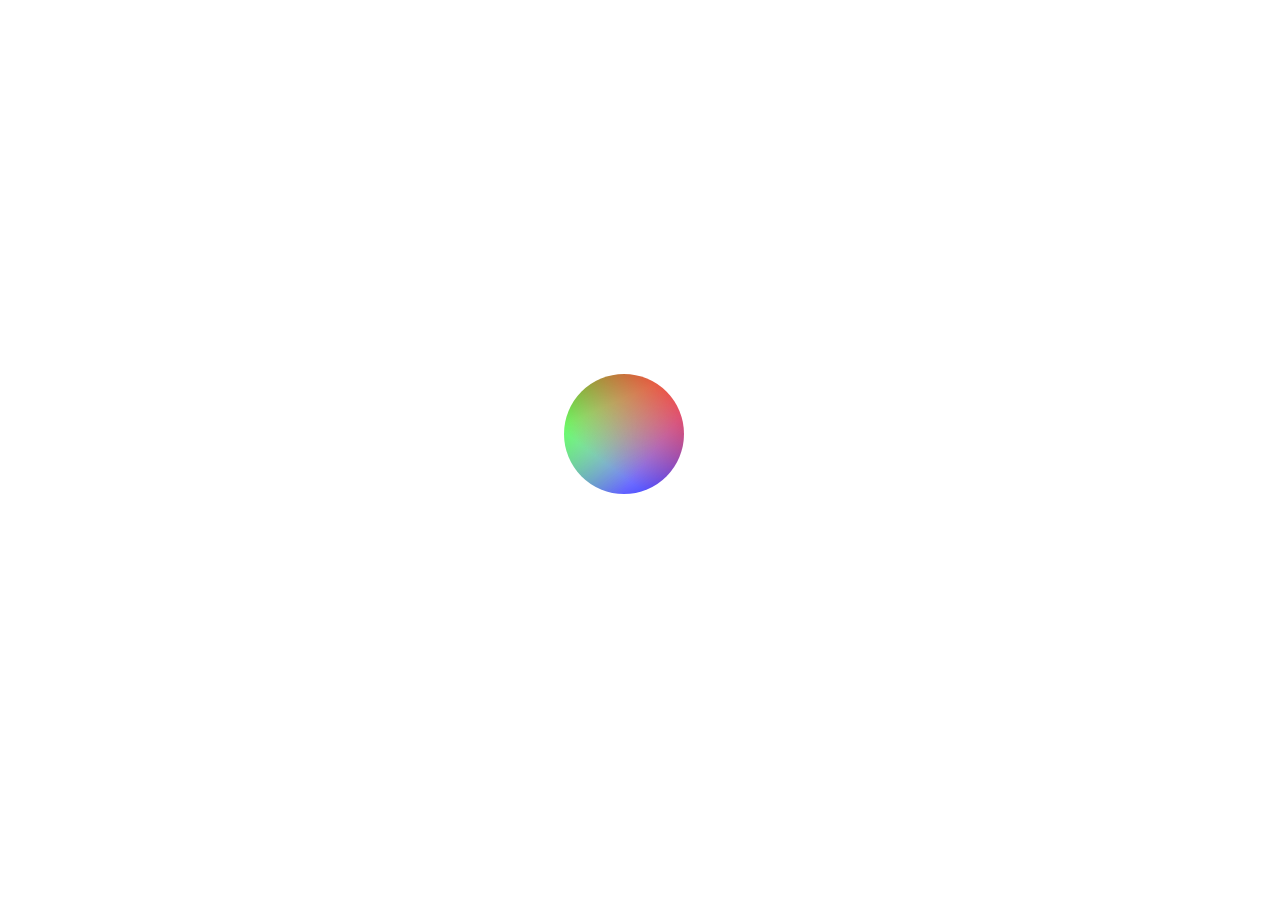
<file: src/index.html>
<!DOCTYPE html>
<html lang="en">
<head>
    <meta charset="UTF-8">
    <title>Vladislav Ryabchevsky</title>
    
    <meta name="description" content="Персональная страница Владислава Рябчевского">
    <meta name="autor" content="Vladislav Ryabchevsky">
    <meta property="og:title" content="Владислав Рябчевский">

    <link rel="stylesheet" href="css/reset.css">
    <link rel="stylesheet" href="css/style.css">
      <link
    rel="stylesheet"
    href="https://cdnjs.cloudflare.com/ajax/libs/animate.css/4.1.1/animate.min.css"
  />
</head>
<body onload="myFunction()" style="margin:0;">

<div id="loader"></div>
    <header style="display:none;" id="page_header" class="animate-bottom">
        <nav>
            <div class="logo">Владислав Рябчевский</div>
            <div class="menu"><ui>
                <li><a href="#">Обо мне</a></li>
                <li><a href="#">Услуги</a></li>
                <li><a href="#">Кейсы</a></li>
                <li><a href="#">Прайс</a></li>
                <li><a href="#">Отзывы</a></li>
                <li><a href="#">Контакты</a></li>
            </ui></div>
        </nav>
    </header>
    <main style="display:none;" id="page_main" class="animate-bottom">
     <section class="main"><div class="title__container">
             <h1>Привет<br>Я, Рябчевский Влад</h1>
             <h4>Программист, DevOps, веб-разработчик</h4>
             <input type="button" value="Обо мне">
             <input type="button" value="Мои работы">
     </div></section>
     <section class="about_me">
         <h4>Обо мне</h4>
         <div class="line"></div>
         <div class="self_img">
         <!--<img src="img/me_2.jpg" alt="Здесь должно быть мое фото в кружочке и по центру экрана">-->
         </div>

             <p>
                 Lorem ipsum dolor sit amet, consectetur adipisicing elit. Magnam consequuntur repellendus beatae, ea iusto sint est, nobis, sed nisi excepturi tempore itaque, iste id? Quos.
             </p>
              <p>
                 Lorem ipsum dolor sit amet, consectetur adipisicing elit. Magnam consequuntur repellendus beatae, ea iusto sint est, nobis, sed nisi excepturi tempore itaque, iste id? Quos.
             </p>
             <input type="submit" value="Скачать резюме">
         </section>
     <section class="my_skills">
         <h4>Что я умею</h4>
         <div class="line"></div>
         <div class="my_skills_list"><ul>
             <li><img src="img/laptop.png" alt="картинка"><br><h5>Веб-дизайн</h5><p>Lorem ipsum dolor sit amet, consectetur adipisicing elit. Perspiciatis tempora expedita vel animi eos! Ut?</p></li>
             <li><img src="img/brackets.png" alt="картинка"><br><h5>Разработка</h5><p>Lorem ipsum dolor sit amet, consectetur adipisicing elit. Dicta debitis, odio doloribus.</p></li>
             <li><img src="img/rocket.png" alt="картинка"><br><h5>DevOps</h5><p>Lorem ipsum dolor sit amet, consectetur adipisicing elit. Vel eos suscipit debitis, praesentium sint, sequi nobis, neque dolor ad fuga saepe!</p></li>
             <li><img src="img/louder.png" alt="картинка"><br><h5>Контроллеры</h5><p>Lorem ipsum dolor sit amet, consectetur adipisicing elit. Ea, iste minima.</p></li>
         </ul></div>
</section>
     <section class="my_cases">
         <h4>Кейсы</h4>
         <div class="line"></div>
         <p>Lorem ipsum dolor sit amet, consectetur adipisicing elit. Quo officiis nesciunt, recusandae tempora possimus ea. Voluptatem, optio, debitis!</p>
         <div class="my_cases_carousel">
             <div class="img_style"><img src="img/example.jpg" alt="демонстрация работы"></div>
             <div class="short_info">
                 <h5>Клиент:</h5><p>какая-то компания</p>
                 <h5>Веб-сайт:</h5><p>http://google.com</p>
                 <input type="submit" value="Посетить сайт">
             </div>
             <div class="long_info">
                 <h5>Название проекта</h5><p>Lorem ipsum dolor sit amet, consectetur adipisicing elit. Est excepturi voluptates ducimus natus saepe ex quae veritatis reprehenderit! Repellendus quam magnam accusantium quidem molestias deleniti.</p>
             </div>
         </div>
</section>
     <section class="calculation">
        <form action="#">
            <h4>Расчет стоимости</h4>
            <h5>Тип сайта</h5>
            <select name="site_type" id="1">
               <option value="" disabled selected>Выберете пункт...</option>
                <option value="visit">Сайт-визитка</option>
                <option value="visit">Интернет-магазин</option>
                <option value="visit">Корпоративный сайт</option>
                <option value="visit">Блог</option>
            </select>
            <h5>Дизайн</h5>
            <select name="site_type" id="1">
               <option value="" disabled selected>Выберете пункт...</option>
                <option value="visit">Стильный</option>
                <option value="visit">Модный</option>
                <option value="visit">Молодежный</option>
            </select>
            <h5>Адаптивность</h5>
            <select name="site_type" id="1">
               <option value="" disabled selected>Выберете пункт...</option>
                <option value="visit">Только ПК версия </option>
                <option value="visit">Адаптивный</option>
            </select>
        </form>
        <div class="line"></div>
        <p>Сроки: <span class="result">0</span></p>
        <p>Стоимость: <span class="result">0</span></p>
        </section>
     <section class="statistic">
          <h4>Немного статистики</h4>
          <div class="line"></div>
          <div class="statistic_list"><ul>
             <li><img src="img/icon_smile.png" alt="картинка"><br><h5>120</h5><p>счастливых клиентов</p></li>
             <li><img src="img/icon_brackets.png" alt="картинка"><br><h5>4600</h5><p>часов работы</p></li>
             <li><img src="img/icon_ok.png" alt="картинка"><br><h5>340</h5><p>проектов завершено</p></li>
             <li><img src="img/icon_champion.png" alt="картинка"><br><h5>23</h5><p>награды получено</p></li>
         </ul></div>
         <div class="statistic_bg"></div>
     </section>
     <section class="feedback">
         <h4>Отзывы</h4>
         <div class="line"></div>
         <div class="self_img"></div>
         <p>Lorem ipsum dolor sit amet, consectetur adipisicing elit. Vitae quibusdam assumenda dicta laudantium dolores recusandae ipsam, impedit, fugit libero corporis non magni. Eaque aliquid iste voluptate accusamus nemo! Officiis, minus.</p>
         <p><b>Алексей,</b> Ген директор ПАО "Газпром"</p>
         <img src="img/points.png" alt="">
     </section>
     <section class="contacts">
         <h4>Мои контакты</h4>
         <div class="line"></div>
         <p>Lorem ipsum dolor sit amet, consectetur adipisicing elit. Aliquid, laboriosam, sed. Mollitia aspernatur sint, facilis.</p>
         <div class="contact_list"><ul>
             <li><img src="img/icon_geo.png" alt="картинка"><br><p>Санкт-Петербург<br>Невский проспект 11</p></li>
             <li><img src="img/icon_mail.png" alt="картинка"><br><p>info@companyname.com</p></li>
             <li><img src="img/icon_call.png" alt="картинка"><br><p>+7 999 999-99-99</p></li>
         </ul>
         </div>
         <div class="contact_form">
             <h5>Оставьте мне сообщение</h5>
             <form action="#">
                 <input type="text" name="user_name" placeholder="Имя" class="text_input">
                 <input type="text" name="user_email" placeholder="Email" class="text_input">
                 <textarea name="user_message" placeholder="Сообщение"></textarea>
                 <input type="button" value="Отправить">
             </form>
         </div>
     <!--<div class="contact_social"><ul>
         <li><a href="#"><img alt="twitter"></a></li>
         <li><a href="#"><img alt="facebook"></a></li>
         <li><a href="#"><img alt="site"></a></li>
         <li><a href="#"><img alt="git"></a></li>
         <li><a href="#"><img alt="insta"></a></li>
         <li><a href="#"><img alt="linkedin"></a></li>
     </ul></div>-->
</section>
  <section class="map"><input type=submit value="I'm here!"></section>
   </main>
    <footer style="display:none;" id="page_footer"class="animate-bottom" >

         <div class="copyright"> Copyright&copy;2022 Андрей Браун. Designed by Web</div>
    </footer>
<script>
    var myVar;

    function myFunction() {
      myVar = setTimeout(showPage, 2000);
    }

    function showPage() {
        document.getElementById("loader").style.display = "none";
        document.getElementById("page_header").style.display = "block";
        document.getElementById("page_main").style.display = "block";
        document.getElementById("page_footer").style.display = "block";
    }
</script>
</body>
</html>
</file>
<file: src/css/style.css>
/*---общие элементы---*/
body{
    font-family: Arial, sans-serif;
}
h4{
    text-transform: uppercase;
    text-align: center;
    color: #102030;
    font-size: 22px;
    font-weight: bold;
    margin-top: 100px;

}
input{
    height: 40px;
    text-align: center;
    border: 2px solid #6d7682;
    background: none;
    border-radius: 5px;
    color: #6d7682;
    font-size: 13px;
    padding: 0px 16px;
    margin: 50px 14px;
    transition: all 0.5s ease;
}
.line{
    width:  70px;
    height: 4px;
    background-color: rgb(221,124,43);
    margin-top: 30px;
    margin-left: 860px;
    z-index: 100;
    position: sticky;

}
p{
    color: rgb(85,97,112);
}

header{
    z-index:1000;
    position:sticky;
}
main{
    width: 100%;
    height: 100%;
}
/*---анимация загрузчика---*/
#loader {
  position: absolute;
  left: 50%;
  top: 50%;
  z-index: 1;
  width: 120px;
  height: 120px;
  margin: -76px 0 0 -76px;
  background:
      linear-gradient(217deg, rgba(255,0,0,.8), rgba(255,0,0,0) 70.71%),
      linear-gradient(127deg, rgba(0,255,0,.8), rgba(0,255,0,0) 70.71%),
      linear-gradient(336deg, rgba(0,0,255,.8), rgba(0,0,255,0) 70.71%);
  padding: 3px;
  border-radius: 50%;

  -webkit-animation: spin 2s linear infinite;
  animation: spin 2s linear infinite;
}
@-webkit-keyframes spin {
  0% { -webkit-transform: rotate(0deg); }
  100% { -webkit-transform: rotate(360deg); }
}
@keyframes spin {
  0% { transform: rotate(0deg); }
  100% { transform: rotate(360deg); }
}
.animate-bottom {
  -webkit-animation: animatebottom 0.5s ease forwards;
  -o-animation: animatebottom 0.5s ease forwards;
  animation: animatebottom 0.5s ease forwards;
    opacity:0;
}
@keyframes animatebottom {
  from{ bottom:-100px; opacity:0 }
  to{ bottom:0; opacity:1 }
}

nav{
    width: 100%;
    height: 60px;
    background: #344051;
    position: fixed;
    z-index: 1000;
}

input:active{
    transform: scale(1.1)
}

.logo{
    color:white;
    font-size: 28px;
    line-height: 60px;
    padding-left: 385px;
    float: left;
    -webkit-animation: coming 2s ease;
    -o-animation: coming 2s ease;
    animation: coming 2s ease;
}
.menu{
    float: left;
    padding-left: 430px;
}
.menu li{
    list-style: none;
    float: left;
    line-height: 60px;
    color: #fff;
    margin-right: 40px;
    font-size: 14px;
    text-transform: uppercase;
    -webkit-animation: topshift 0.4s ease forwards;
    -o-animation: topshift 0.4s ease forwards;
    animation: topshift 0.4s ease forwards;
    opacity: 0;

}
.menu li:nth-child(2){animation-delay: 0.4s;}
.menu li:nth-child(3){animation-delay: 0.8s;}
.menu li:nth-child(4){animation-delay: 1.2s;}
.menu li:nth-child(5){animation-delay: 1.6s;}
.menu li:nth-child(6){animation-delay: 2s;}
.menu li a{
    transition: all 0.1s;
    color: white;
    transform:scale(1);
    display: inline-block;
}
.menu li a:visited{
    color: white;
}
.menu li a:hover{
    color: rgb(221,124,43);
}
.menu li a:active{
    transform:scale(1.1)
}

@keyframes coming{
    from{
        opacity: 0;
    }
    to{
        opacity: 1;
    }
}

@keyframes topshift{
    from{
        opacity: 0;
        margin-top: -80px;
    }
    to{
        opacity: 1;
        margin-top: 0px;
    }
}

@keyframes titlemove{
    from{
        opacity: 0;
        margin-left: -500px;
    }
    to{
        opacity: 1;
        margin-left: 432px;
    }
}

.main{
    width: 100%;
    height: 100%;
    background: url(../img/boy.png) 90% 100%/auto 85% no-repeat, url(../img/main_bg.png) center/cover no-repeat;
}
.title__container{
    float: left;
    margin: 432px 0px 0px 404px;
    color: #2c384a;
    text-align: center;
    opacity: 0;
    -webkit-animation: titlemove 2.4s ease forwards;
    -o-animation: titlemove 2.4s ease forwards;
    animation: titlemove 2.4s ease forwards;
    animation-delay: 2.4s;
}
.title__container h1{
    font-size: 60px;
    font-weight: bold;
}
.title__container h4{
    margin-top: 40px;
    font-size: 20px;
    color: #79818d;
}
.title__container input{
    transition: all 0.2s;
}
.title__container input:hover{
    background: #344051;
    color: white;
}
.title__container input:active{
    transform: scale(1.1)
}



.about_me{
    float:left;
    width: 100%;
    /*height: calc(100%-60px);*/
    text-align: left;
    font-size: 12px;
    padding: 0px 590px 0px 590px;

}
.about_me .line{
    margin-left: 270px;
}
.self_img{
    border: 1px solid #555;
    width: 200px;
    height: 200px;
    border-radius: 50%;
    background: url(../img/me_2.jpg);
    background-size: 115%;
    background-repeat: no-repeat;
    background-position: bottom;
    margin-top: 60px;
    margin-left: 210px;
    transition: all 1s ease 0s;
}
.self_img:hover{
    transform: scale(2,2);
}
.about_me p{
    margin: 20px 0px
}
.about_me input{
    margin-left: 220px;
    background: url(../img/download.png);
    background-position: 10px;
    background-repeat: no-repeat;
    padding-left: 30px;
    transition: all 0.2s;
    /масштабирование при наведении*/
}


.my_skills{
    float:left;
    width: 100%;
    background: url(../img/skills_bg.png);
    /*height: calc(100%-60px);
    border: 1px solid #555;*/
}
.my_skills_list{
    margin: 50px 350px ;
}
.my_skills_list li{

    float: left;
    line-height: 60px;
    color: #2c3e51;
    margin-right: 40px;
    font-size: 12px;
    text-align: center;
    width: 210px;
    margin: 30px;
    margin-bottom: 90px;
    line-height: 12px;
    transition: all 0.5s;
    transform:scale(1);
    display: inline-block;
}


.my_skills_list li:hover{
      animation: bounce; /* referring directly to the animation's @keyframe declaration */
  animation-duration: 1s; /* don't forget to set a duration! */
}
.my_skills_list h5{
    color: rgb(221,124,43);
    font-size: 14px;
    margin: 40px 0px 20px 0px;
}


.my_cases{
    float:left;
    width: 100%;
    height: calc(100%-60px);
}
.my_cases p{
    margin: 40px;
    text-align: center;
}
.img_style{
    text-align: center;
}
.my_cases_carousel p{
    margin: 15px 0px;
    text-align: left;
    font-size: 12px;
}
.my_cases_carousel h5{
    font-size: 16px;
    color: rgb(59,71,88);
}
.short_info{
    float: left;
    width: 15%;
    text-align: left;
    margin-left: 315px;
}
.short_info input{
    background: rgb(80, 179, 174);
    color: #fff;
    border: none;
    text-transform: uppercase;
    font-size: 16px;
    margin: 25px 0px;
}
.short_info h5{
    font-size: 16px;
    color: rgb(59,71,88);
}
.long_info{
    width: 85%;
    text-align: left;
    font-size: 14px;
}


.calculation{
    float:left;
    width: 890px;
    height: calc(100%-60px);
    margin: 0px 500px 150px 500px;
}
.calculation h5{
    text-transform: uppercase;
    font-size: 16px;
    margin-bottom: 20px;
    margin-top: 50px;
}
.calculation select{
    -webkit-appearance:none;
    padding: 22px;
    width: 100%;
    color: #747474;
}
.calculation .line{
    width: 100%;
    background: #d2d2d2;
    height: 2px;
    margin: 35px 0px 0px 0px;
}
.calculation p{
    font-size: 16px;
    font-weight: bold;
    margin-top:25px;
}
.result {
    display: block;
    text-align: right;
    margin-top:-14px;
}

.statistic{
    float:left;
    width: 100%;
    /*background: url(../img/statistic_bg.jpg) center;*/
}
.statistic ul{
    margin-left: 350px;
    margin-top: 50px;
}
.statistic li{
    float: left;
    line-height: 60px;
    color: #2c3e51;
    margin-right: 40px;
    font-size: 12px;
    text-align: center;
    width: 210px;
    margin: 30px;
    margin-bottom: 90px;
    line-height: 12px;
    transition: all 0.5s;
    transform:scale(1);
    display: inline-block;
}
.statistic li:hover{
    transform: scale(1.2)
}
.statistic_bg{
    /* The image used */
    background-image: url(../img/statistic_bg.jpg);

    /* Set a specific height */
    min-height: 450px;
    margin-top: -175px;

    /* Create the parallax scrolling effect */
    background-attachment: fixed;
    background-position: center;
    background-repeat: no-repeat;
    background-size: cover;
}
.statistic h5{
    font-size: 26px;
    font-weight: bold;
    margin: 30px;
}
.statistic p{
    text-transform: uppercase;
    letter-spacing: -1px;
}

.feedback{
    float:left;
    width: 560px;
    margin: 0px 615px;
    text-align: center;
}
.feedback .line{
    margin-left: 245px;
}
.feedback .self_img{
    width: 100px;
    height: 100px;
    margin-left: 230px;
}
.feedback p{
    text-align: center;
    margin-top:40px;
}
.feedback img{
    margin-top:40px;
    margin-bottom:90px;
    transition: all 1s ease;
}
.feedback img:hover{
    transform: rotate(90deg);
}

.contacts{
    float:left;
    width: 100%;
    background: url(../img/contact_bg.jpg) center no-repeat;
    color: #fff;
    text-align: center;
    height: 810px;
}
.contacts h4{
    color: #fff;

}
.contacts p{
    color: #fff;
    margin-top: 40px;
}
.contacts ul{
    margin: 50px 490px;

}
.contacts li{
    float: left;
    line-height: 60px;
    color: #2c3e51;
    margin-right: 40px;
    font-size: 12px;
    text-align: center;
    width: 210px;
    margin: 30px;
    margin-bottom: 60px;
    line-height: 12px;
}
.contact_list p{
    color: #fff;
    margin-top: 10px;
    line-height: 15px;
}

.contact_form{
    float:left;
    width: 760px;
    height: 220px;
    margin: 0px 530px;
}
.contact_form h5{
    text-transform: uppercase;
    font-size: 16px;
}
.contact_form .text_input{
    background: rgba(255,255,255,0.75);
    border: none;
    border-radius: 0px;
    width: 330px;
    height:35px;
    margin:15px;
    color: #5d5d5e;
    text-align: left;

}
.contact_form textarea{
    width: 695px;
    height: 96px;
    margin: 0px 15px;
    background: rgba(255,255,255,0.75);
    color: #5d5d5e;
    font-size: 14px;
    padding: 16px;
}
.contact_form input{
    color: white;
    border-color: white;
    font-size: 14px;
}
.map{
    float:left;
    width: 100%;
    background: url(../img/map_bg.jpg) center no-repeat;
    background-size: contain;
    color: #fff;
    text-align: center;
    height: 335px;
}
.map input{
    height: 50px;
    padding: 0px 16px;
    margin: 140px 0px;
    border: none;
    background: #fff;
    border-radius: 0px;
    color: #000;
    font-size: 13px;
    text-align: center;
    text-transform: uppercase;
}
footer{
    float:left;
    width: 100%;
    height: 90px;
    background: #2c3e51;
    text-align: center;
    padding: 42px;
    color: white;
}
</file>
